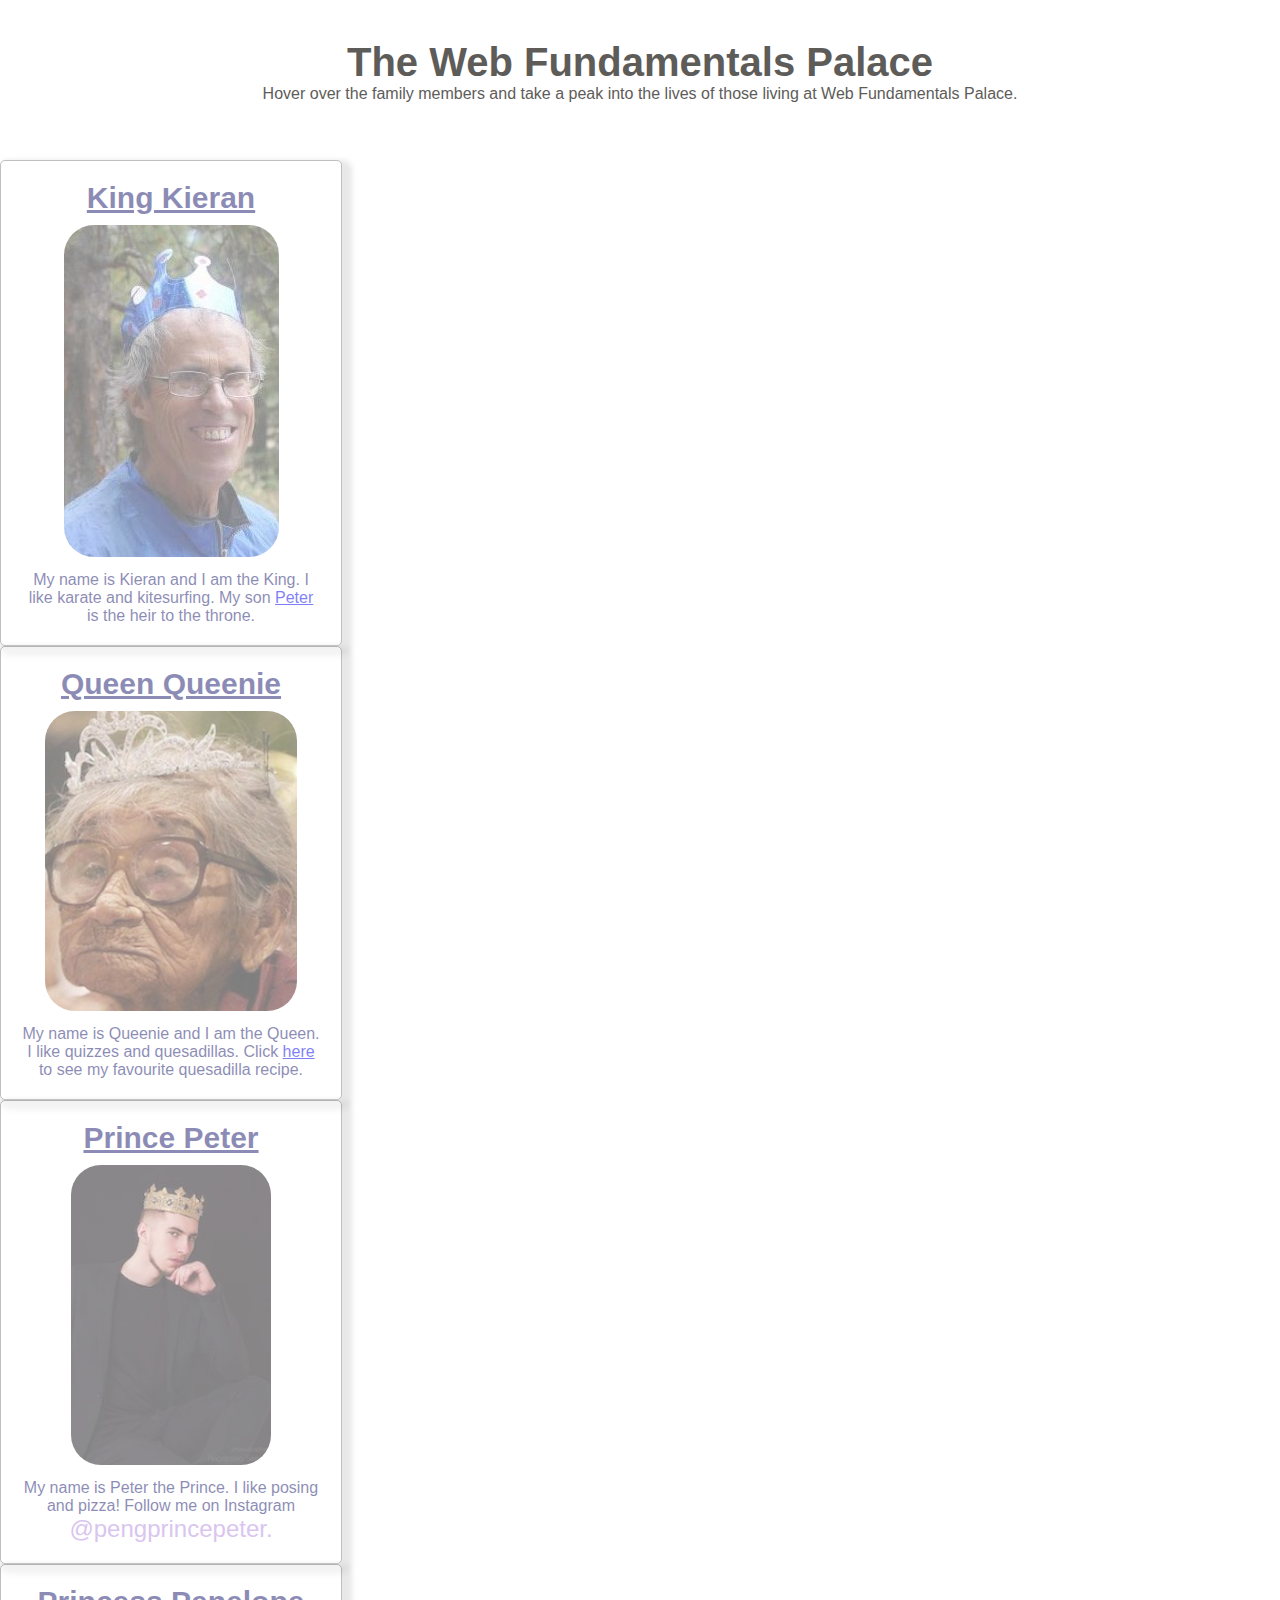
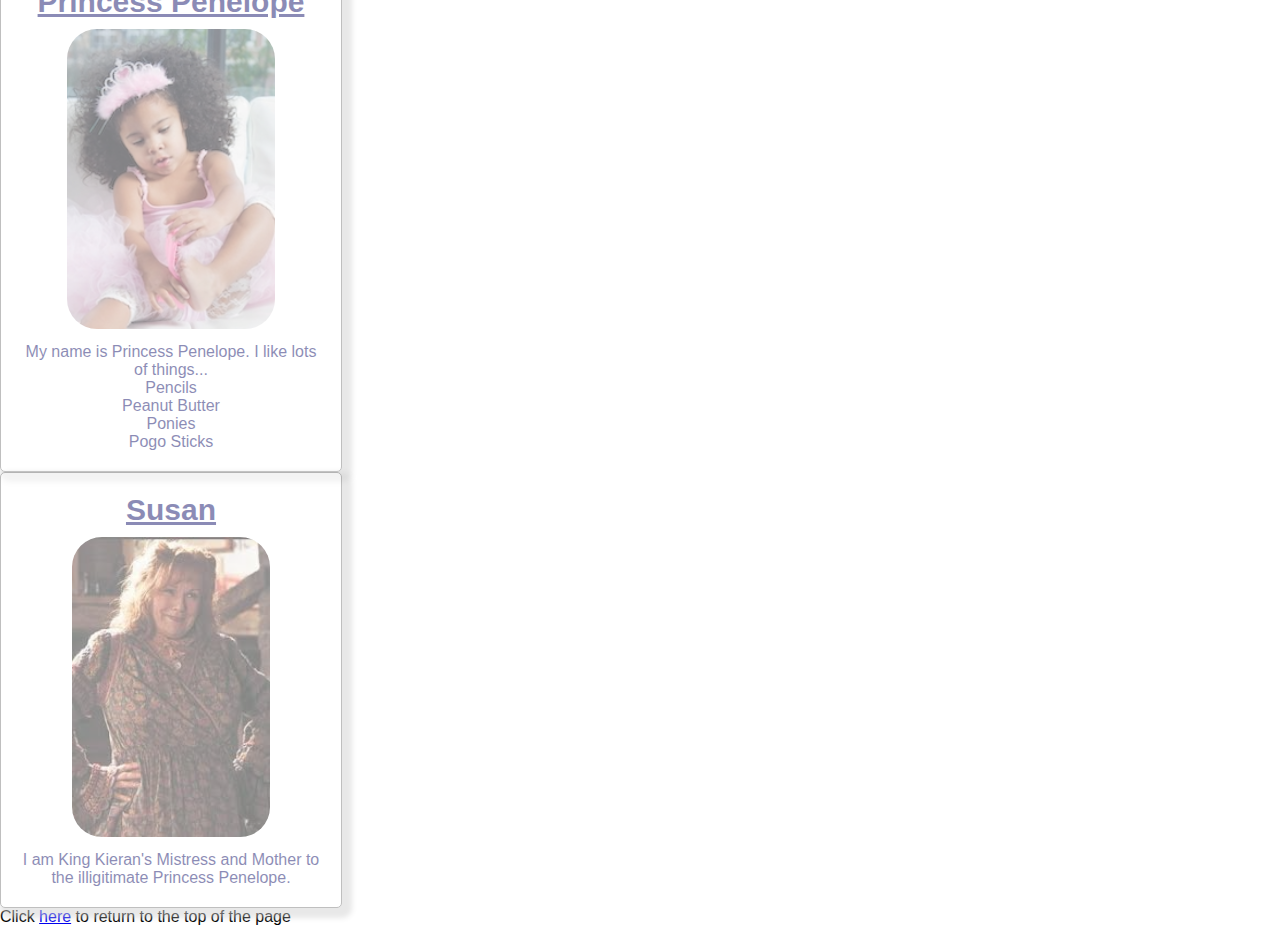
<file: 02-Web-Fundamentals/development/web-fundamentals/index.html>
<!DOCTYPE html>
<html lang="en">
  <head>
    <meta charset="UTF-8" />
    <meta name="viewport" content="width=device-width, initial-scale=1.0" />
    <title>Web Fundamentals Palace</title>
    <link rel="stylesheet" href="styles.css" />
  </head>
  <body>
    <!-- My header section containing a title and paragraph -->
    <header>
      <h1 id="top">The Web Fundamentals Palace</h1>
      <p>
        Hover over the family members and take a peak into the lives of those
        living at Web Fundamentals Palace.
      </p>
    </header>
    <!-- My main content with each member of the family tree -->
    <main>
      <div class="card">
        <h2>King Kieran</h2>
        <img src="./images/king.jpg" alt="King Kieran" />
        <p>
          My name is Kieran and I am the King. I like karate and kitesurfing. My
          son <a href="#peter">Peter</a> is the heir to the throne.
        </p>
      </div>

      <div class="card">
        <h3>Queen Queenie</h3>
        <img src="./images/queen.jpg" alt="Queen Queenie" />
        <p>
          My name is Queenie and I am the Queen. I like quizzes and quesadillas.
          Click
          <a href="https://www.recipetineats.com/quesadilla/" target="_blank"
            >here</a
          >
          to see my favourite quesadilla recipe.
        </p>
      </div>

      <div class="card">
        <h4 id="peter">Prince Peter</h4>
        <img src="./images/prince-peter.jpg" alt="Prince Peter" />
        <p>
          My name is Peter the Prince. I like posing and pizza! Follow me on
          Instagram <span>@pengprincepeter.</span>
        </p>
      </div>

      <div class="card">
        <h5>Princess Penelope</h5>
        <img src="./images/princess-penelope.jpg" alt="Princess Penelope" />
        <p>My name is Princess Penelope. I like lots of things...</p>
        <ul id="penelope-list">
          <li>Pencils</li>
          <li>Peanut Butter</li>
          <li>Ponies</li>
          <li>Pogo Sticks</li>
        </ul>
      </div>

      <div class="card">
        <h6>Susan</h6>
        <img src="./images/susan.jpg" alt="Susan" />
        <p>
          I am King Kieran's Mistress and Mother to the illigitimate Princess
          Penelope.
        </p>
      </div>
    </main>

    <footer>
      <p>Click <a href="#top">here</a> to return to the top of the page</p>
    </footer>
  </body>
</html>
</file>
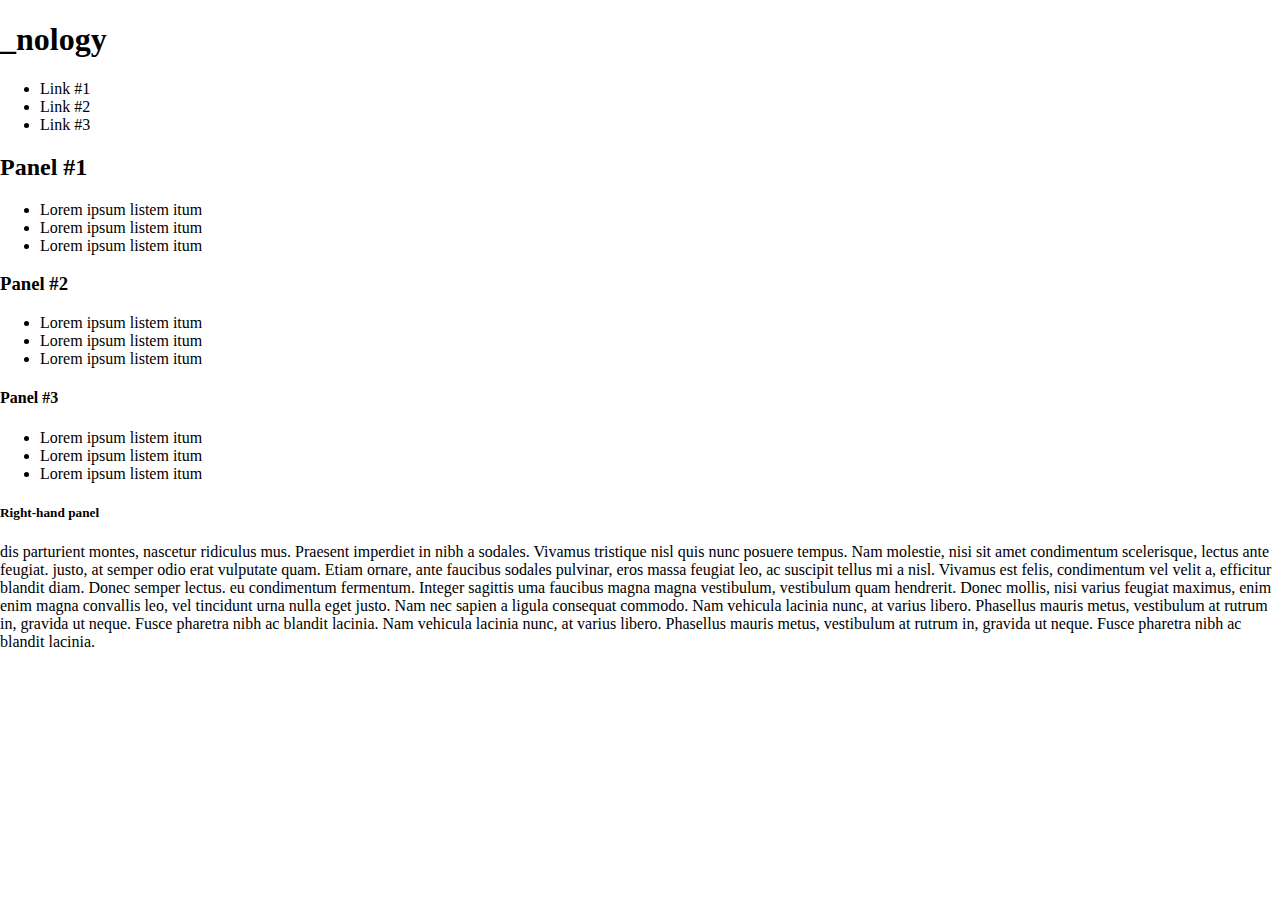
<file: 02-Web-Fundamentals/development/web-fundamentals/flexbox-challenge-1.html>
<!DOCTYPE html>
<html lang="en">
    <head>
        <meta charset="UTF-8"
        <meta name="viewport" content="width=device-width, initial-scale=1.0" />
        <title>_nology</title>
        <link rel="stylesheet" href="flexbox-challenge-1-styles.css">
    </head>
    <body>

    <div class="Panel">
        <h1>_nology</h1>
        <p>
            <ul>
                <li>Link #1</li>
                <li>Link #2</li>
                <li>Link #3</li>
            </ul>
        </p>

    </div>
    
    <div class="Panel">
        <h2>Panel #1</h2>
        <p>
            <ul>
                <li>Lorem ipsum listem itum</li>
                <li>Lorem ipsum listem itum</li>
                <li>Lorem ipsum listem itum</li>
            </ul>
        </p>
    </div>
    </body>

    <div class="Panel">
        <h3>Panel #2</h3>
        <p>
            <ul>
                <li>Lorem ipsum listem itum</li>
                <li>Lorem ipsum listem itum</li>
                <li>Lorem ipsum listem itum</li>
            </ul>
        </p>
    </div>
    </body>

    <div class="Panel">
        <h4>Panel #3</h4>
        <p>
            <ul>
                <li>Lorem ipsum listem itum</li>
                <li>Lorem ipsum listem itum</li>
                <li>Lorem ipsum listem itum</li>
            </ul>
        </p>
    </div>

    <div class="Panel">
        <h5>Right-hand panel</h5>
        <p>
            dis parturient montes, nascetur ridiculus mus.
            Praesent imperdiet in nibh a sodales.
            Vivamus tristique nisl quis nunc posuere
            tempus. Nam molestie, nisi sit amet
            condimentum scelerisque, lectus ante feugiat.
            justo, at semper odio erat vulputate quam.
            Etiam ornare, ante faucibus sodales pulvinar,
            eros massa feugiat leo, ac suscipit tellus mi a
            nisl. Vivamus est felis, condimentum vel velit
            a, efficitur blandit diam. Donec semper lectus.
            eu condimentum fermentum. Integer sagittis
            uma faucibus magna
            magna vestibulum,
            vestibulum quam hendrerit. Donec mollis, nisi
            varius feugiat maximus, enim
            enim magna
            convallis leo, vel tincidunt urna nulla eget
            justo. Nam nec sapien a ligula consequat
            commodo. Nam vehicula lacinia nunc, at
            varius libero. Phasellus mauris metus,
            vestibulum at rutrum in, gravida ut neque.
            Fusce pharetra nibh ac blandit lacinia. Nam
            vehicula lacinia nunc, at varius libero.
            Phasellus mauris metus, vestibulum at
            rutrum in, gravida ut neque. Fusce pharetra
            nibh ac blandit lacinia.
        </p>
    </div>
    </body>
    </body>
</file>
<file: 02-Web-Fundamentals/development/web-fundamentals/styles.css>
* {
  margin: 0;
  padding: 0;
  font-family: "Segoe UI", Tahoma, Geneva, Verdana, sans-serif;
}

*::selection {
  color: white;
  background-color: #1182eb;
}

body {
  background-color: white;
  max-width: 1400px;
  margin: auto;
}

header {
  text-align: center;
  height: 80px;
  padding: 40px;
  color: rgb(94, 92, 89);
}

header h1 {
  font-size: 40px;
}

.card {
  width: 300px;
  height: auto;
  border: 1px solid grey;
  border-radius: 5px;
  text-align: center;
  padding: 20px;
  background-color: white;
  color: midnightblue;
  box-shadow: 5px 5px 5px 5px lightgray;
  opacity: 0.5;
  transition: opacity 0.3s ease;
}

.card:hover {
  opacity: 1;
}

.card img {
  margin: 10px;
  min-height: 300px;
  border-radius: 30px;
}

h2,
h3,
h4,
h5,
h6 {
  text-decoration: underline;
  font-size: 30px;
}

#penelope-list {
  list-style-type: none;
}

li:hover {
    color: #1182eb;
}

span {
  font-size: 1.5em;
  color: #b48ce0;
}
</file>
<file: 02-Web-Fundamentals/development/web-fundamentals/flexbox-challenge-1-styles.css>
styles.css
* {
    margin: 0;
    padding: 0;
    font-family: "Segoe UI", Tahoma, Geneva, Verdana, sans-serif;
  }

  *::selection {
    color: white;
    background-color: #1182eb;
  }

  body {
    background-color: white;
    max-width: 1400px;
    margin: auto;
  }
</file>
